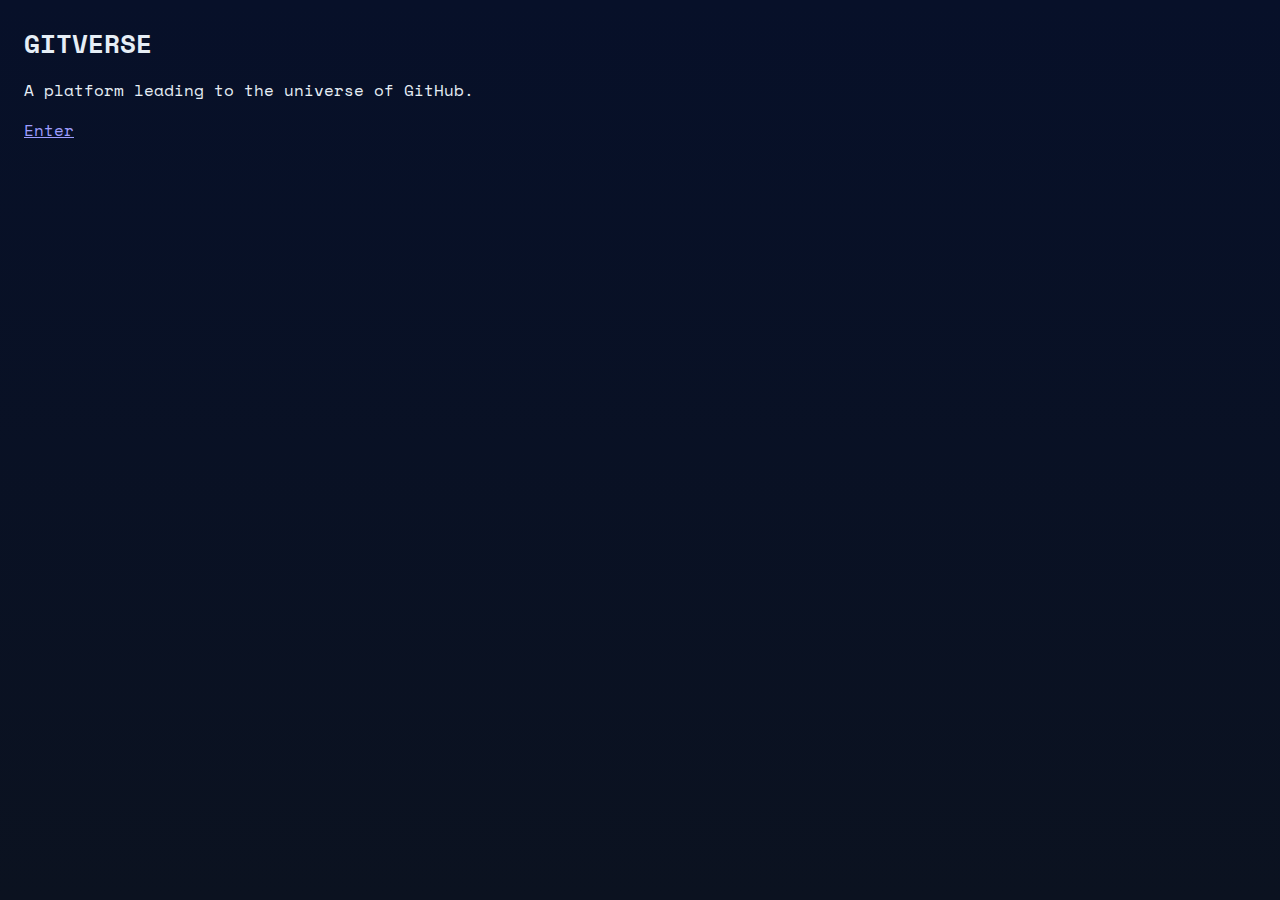
<file: index.html>
<!DOCTYPE html>
<html lang="en">
<head>
    <meta charset="UTF-8">
    <meta name="viewport" content="width=device-width, initial-scale=1.0">
    <title>Document</title>
    <link href="https://fonts.googleapis.com/css2?family=Space+Mono:wght@400;700&display=swap" rel="stylesheet">
    <link rel="stylesheet" href="index.css">
</head>
<body>
    <!-- gsap=green sock animation platform , js library for animation-->
  <div class="intro">
    <h1 class="title">GITVERSE</h1>
    <p class="subtitle">A platform leading to the universe of GitHub.</p>
    <a href="dashboard.html" class="enterbtn">Enter</a>
  </div>
<script src="https://cdnjs.cloudflare.com/ajax/libs/gsap/3.13.0/gsap.min.js" integrity="sha512-NcZdtrT77bJr4STcmsGAESr06BYGE8woZdSdEgqnpyqac7sugNO+Tr4bGwGF3MsnEkGKhU2KL2xh6Ec+BqsaHA==" crossorigin="anonymous" referrerpolicy="no-referrer"></script>
<script src="index.js"></script>
</body>

</html>
</file>
<file: index.css>
:root{
  --bg:#0b0f14; --card:#0f1720; --muted:#9aa4b2; --accent:#6ee7b7; --glass: rgba(255,255,255,0.03);
  color-scheme: dark;
}
*{box-sizing:border-box}
body{
  font-family: "Space Mono", monospace;
  margin:0; background: linear-gradient(180deg,#071029 0%, #0b1220 100%); color:#e6eef6;
  min-height:100vh; padding:24px;
}
.container{max-width:1100px;margin:0 auto;background:transparent}
.header{display:flex;justify-content:space-between;align-items:center;margin-bottom:16px}
.title{margin:0;font-size:26px}
.controls{display:flex;gap:8px;align-items:center}
.btn-small{background:var(--glass);border:1px solid rgba(255,255,255,0.04);padding:8px 10px;border-radius:6px;color:var(--muted)}
.searchSection{background:rgba(255,255,255,0.02);padding:16px;border-radius:10px;margin-bottom:12px}
.searchRow{display:flex;gap:8px;flex-wrap:wrap}
input[type="text"], input[type="password"]{background:#071221;border:1px solid rgba(255,255,255,0.04);padding:10px;border-radius:8px;color:#e6eef6;min-width:220px;flex:1}
.btn{background:linear-gradient(90deg,#16a34a,#06b6d4);color:#021; border:none;padding:10px 16px;border-radius:8px;cursor:pointer}
.btn.secondary{background:transparent;border:1px solid rgba(255,255,255,0.06);color:var(--muted)}
.muted{color:var(--muted);font-size:13px}

.results{display:grid;grid-template-columns:360px 1fr;gap:12px;margin-top:12px}
.profileArea{background:var(--card);padding:12px;border-radius:10px;min-height:200px}
.analytics{display:flex;flex-direction:column;gap:12px}
.chartCard{background:var(--card);padding:12px;border-radius:10px}

.userCard{background:rgba(255,255,255,0.02);padding:12px;border-radius:8px;margin-bottom:12px}
.userHeader{display:flex;gap:12px;align-items:center}
.avatar{width:64px;height:64px;border-radius:8px;object-fit:cover}
.userInfo h2{margin:0;font-size:18px}
.username{color:var(--accent);display:block}
.statsRow{display:flex;gap:8px;justify-content:space-between;padding-top:12px}
.metaRow{display:flex;gap:10px;padding-top:10px;flex-wrap:wrap}

/* repos */
.reposSection{margin-top:12px}
.reposList{display:flex;flex-wrap:wrap;gap:8px}
.repo{background:rgba(255,255,255,0.02);padding:8px;border-radius:8px;min-width:220px;flex:1}
.repo h4{margin:0;font-size:14px}
.repo p{margin:6px 0 0 0;font-size:13px;color:var(--muted)}

/* modal */
.modal{position:fixed;inset:0;display:flex;align-items:center;justify-content:center;backdrop-filter:blur(4px)}
.modal.hidden{display:none}
.modalContent{background:var(--card);padding:16px;border-radius:10px;width:360px}
.modalActions{display:flex;justify-content:flex-end;gap:8px;margin-top:12px}

/* switch */
.switch{position:relative;display:inline-block;width:40px;height:22px}
.switch input{display:none}
.slider{position:absolute;cursor:pointer;top:0;left:0;right:0;bottom:0;background:#2b3946;border-radius:999px}
.slider:before{position:absolute;content:"";height:18px;width:18px;left:2px;top:2px;background:white;border-radius:50%;transition:0.2s}
.switch input:checked + .slider{background:linear-gradient(90deg,#06b6d4,#06b6d4)}
.switch input:checked + .slider:before{transform:translateX(18px)}
</file>
